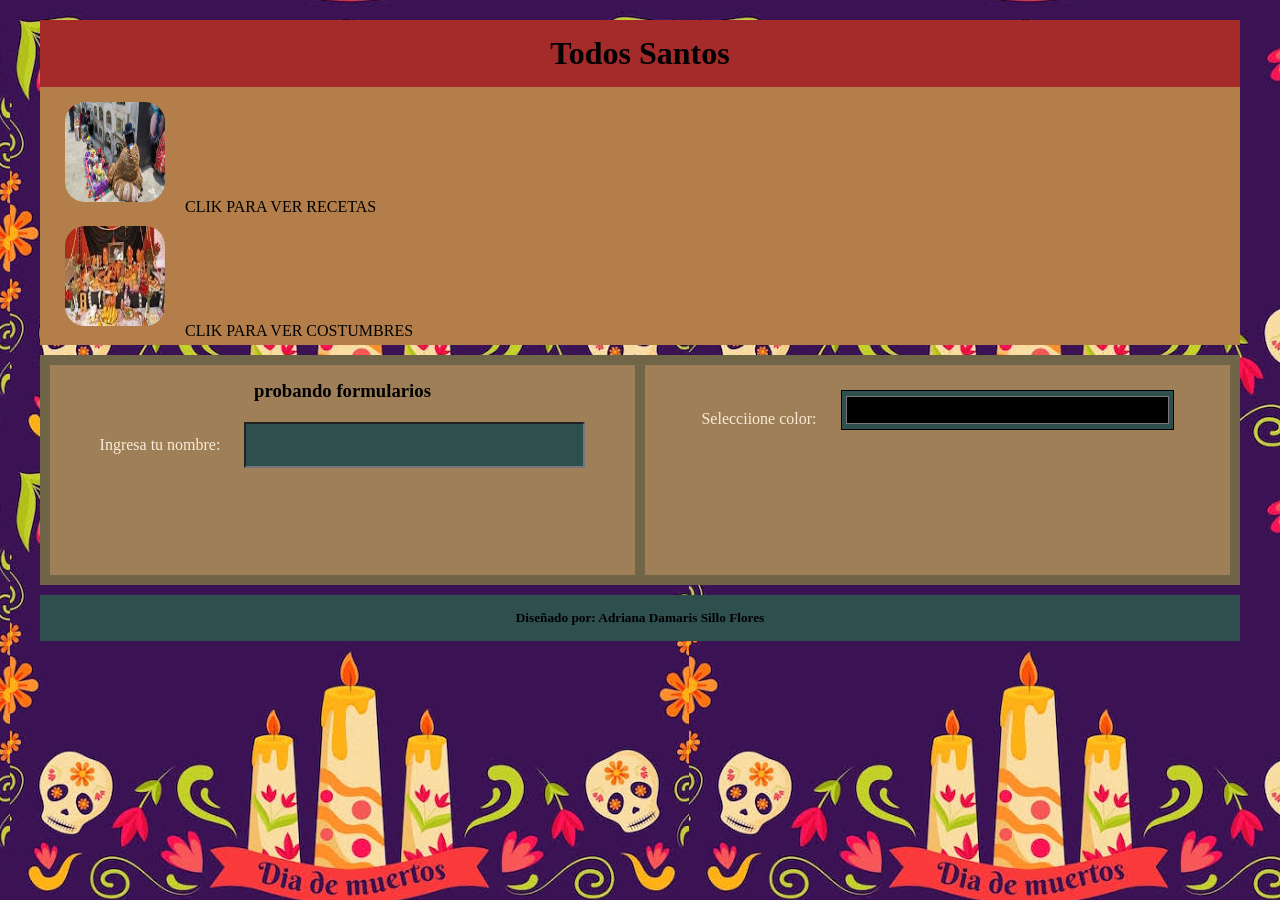
<file: index.html>
<!DOCTYPE html>
<html lang="en">
<head>
    <meta charset="UTF-8">
    <meta name="viewport" content="width=device-width, initial-scale=1.0">
    <meta http-equiv="X-UA-Compatible" content="ie=edge">
    <title>Document</title>
    <link rel="stylesheet" href="estilo/estilo1.css">
</head>
<body>
    <div>
        <header>
            <h1>Todos Santos</h1>
        </header>
        <nav>
            <a href="paginas/recetas.html"><img src="imagenes/boton2.jpg"></a>CLIK PARA VER RECETAS<br>
            <a href="paginas/costumbres.html"><img src="imagenes/mesa.jpg"></a>CLIK PARA VER COSTUMBRES
        </nav>
        <div class="contenido">
            <section>
                <h3>probando formularios</h3>
                <form>
                    <label>Ingresa tu nombre:</label>
                    <input type="text">
                </form>
            </section>
            <section>
                <form>
                    <label>Selecciione color:</label>
                    <input type="color">
                </form>
            </section>

        </div>
        <footer>
            <h5>Diseñado por: Adriana Damaris Sillo Flores</h5>
        </footer>
    </div>
</body>
</html>
</file>
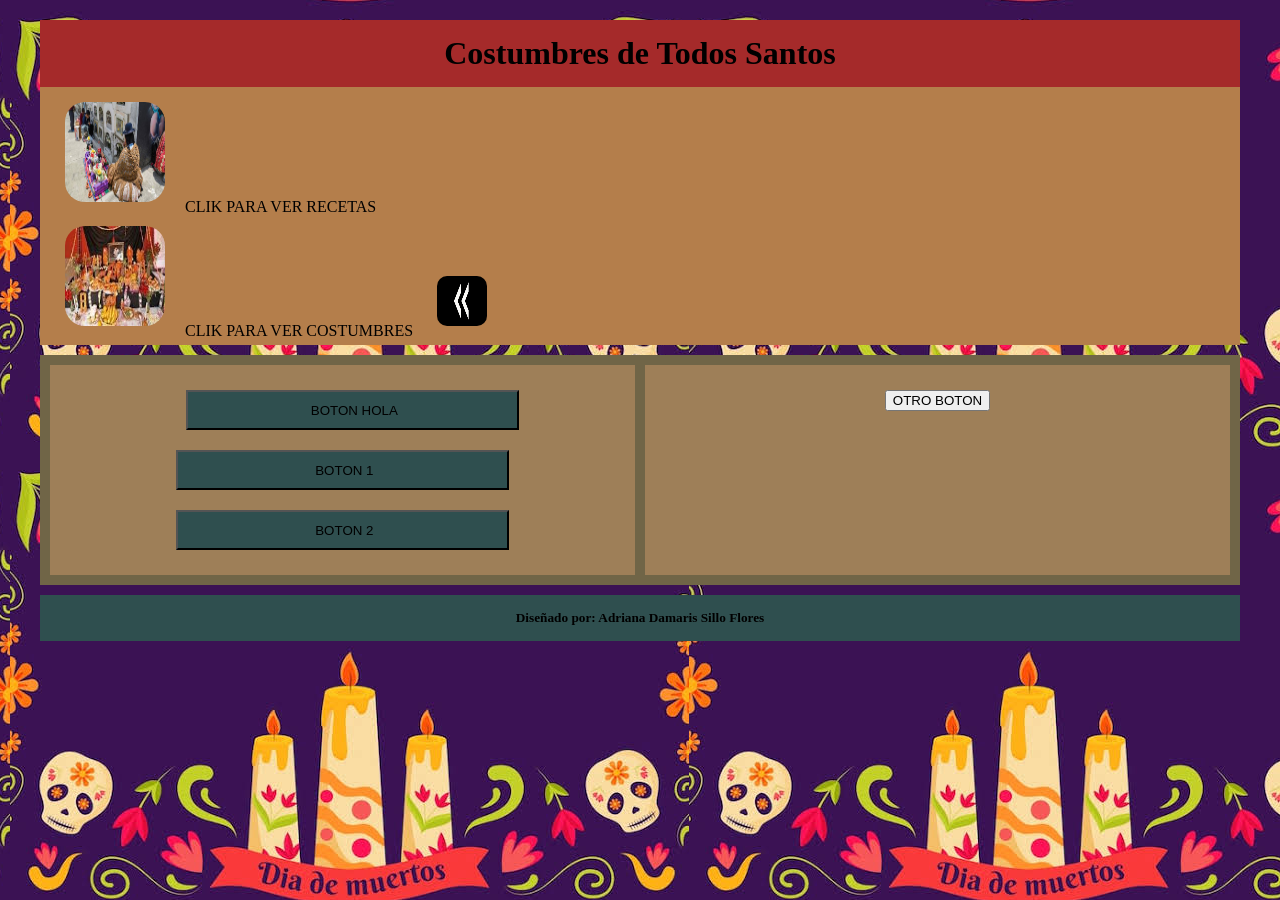
<file: paginas/costumbres.html>
<!DOCTYPE html>
<html lang="en">
<head>
    <meta charset="UTF-8">
    <meta name="viewport" content="width=device-width, initial-scale=1.0">
    <meta http-equiv="X-UA-Compatible" content="ie=edge">
    <title>Costumbres</title>
    <link rel="stylesheet" href="../estilo/estilo1.css">
</head>
<body>
    <div>
        <header>
            <h1>Costumbres de Todos Santos</h1>
        </header>
        <nav>
            <a href="../paginas/recetas.html"><img src="../imagenes/boton2.jpg"></a>CLIK PARA VER RECETAS<br>
            <a href="../paginas/costumbres.html"><img src="../imagenes/mesa.jpg"></a>CLIK PARA VER COSTUMBRES
            <a href="../index.html"><img class="img1" src="../imagenes/boton volver.png"></a>
        </nav>
        <div class="contenido">
            <section>
               <form>
                   <label></label>
                   <input type="button" value=" BOTON HOLA"><br>
                   <input type="button" value=" BOTON 1"><br>
                   <input type="button" value=" BOTON 2">
               </form>
            </section>
            <section>
                <form>
                    <button>OTRO BOTON</button>
                </form>
            </section>
        </div>

        <footer>
            <h5>Diseñado por: Adriana Damaris Sillo Flores</h5>
        </footer>
    </div>
</body>
</html>
</file>
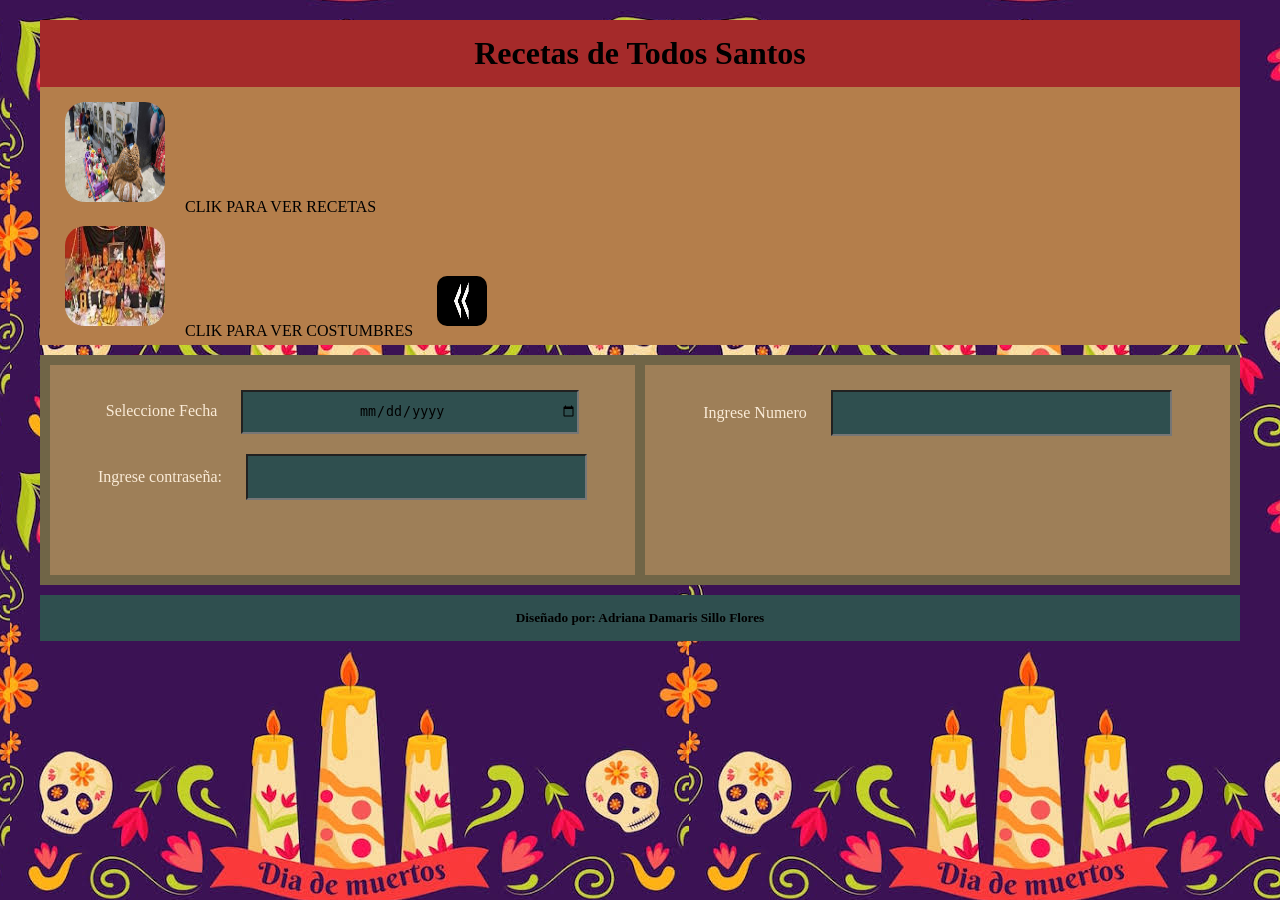
<file: paginas/recetas.html>
<!DOCTYPE html>
<html lang="en">
<head>
    <meta charset="UTF-8">
    <meta name="viewport" content="width=device-width, initial-scale=1.0">
    <meta http-equiv="X-UA-Compatible" content="ie=edge">
    <title>Recetas</title>
    <link rel="stylesheet" href="../estilo/estilo1.css">
</head>
<body>
    <div>
        <header>
            <h1>Recetas de Todos Santos</h1>
        </header>
        <nav>
            <a href="../paginas/recetas.html"><img src="../imagenes/boton2.jpg"></a>CLIK PARA VER RECETAS<br>
            <a href="../paginas/costumbres.html"><img src="../imagenes/mesa.jpg"></a>CLIK PARA VER COSTUMBRES
            <a href="../index.html"><img class="img1" src="../imagenes/boton volver.png"></a>
        </nav>
        <div class="contenido">
            <section>
                <form>
                    <label>Seleccione Fecha</label>
                        <input type="date">
                    <br>
                    <label>Ingrese contraseña:</label>
                    <input type="password">
                </form>
            </section>
            <section>
                <form>
                    <label>Ingrese Numero</label>
                    <input type="number">
                </form>
            </section>

        </div>

        <footer>
            <h5>Diseñado por: Adriana Damaris Sillo Flores</h5>
        </footer>
    </div>
</body>
</html>
</file>
<file: estilo/estilo1.css>
body{
    background-image: url(../imagenes/fondo.jpg);
}
header{
    background-color: brown;
    margin: 10px;
    margin-bottom: 0;
    padding: 5px;
    text-align: center;
}
footer{
    background-color: darkslategray;
    padding: 5px;
    margin: 10px;
    margin-top: 0;
}
nav{
    background-color: rgb(180, 126, 75);
    padding: 5px;
    margin: 10px;
    margin-top: 0;
    text-align: left;
}
img{
    width: 100px;
    height: 100px;
    border-radius: 20%;
}
.contenido{
    background-color: rgb(112, 101, 71);
    padding: 5px;
    margin: 10px;
    display: flex;
}
section{
    background-color:  rgb(158, 127, 88);
    margin: 5px;
    padding: 5px;
    width: 50%;
    height: 200px;
}
*{
    text-align: center;
    margin: 10px;
}
.img1{
    width: 50px;
    height: 50px;
}
input{
    background-color: darkslategrey;
    width: 60%;
    height: 40px;

}
label{
    color: antiquewhite;
}
</file>
